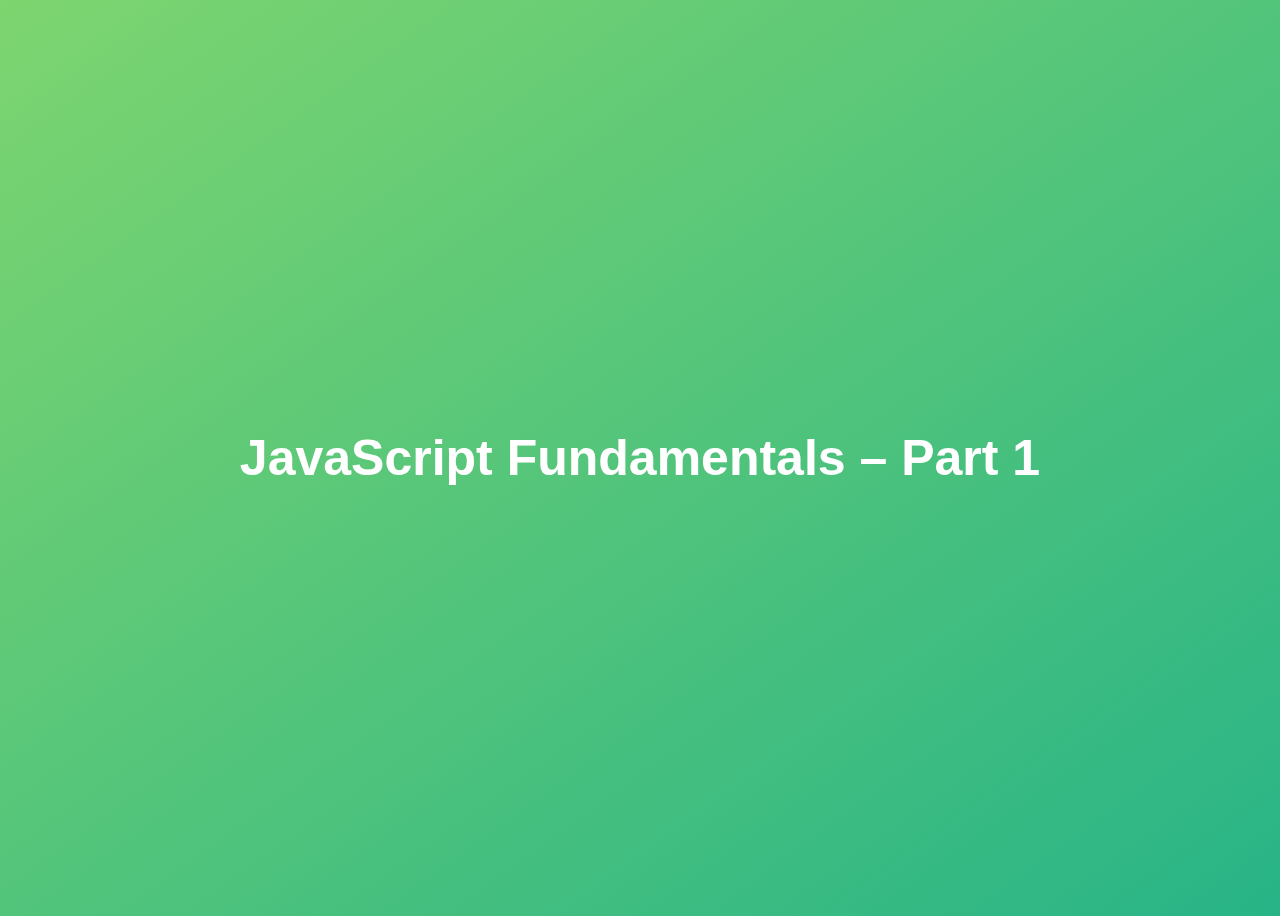
<file: index.html>
<!DOCTYPE html>
<html lang="en">
  <head>
    <meta charset="UTF-8" />
    <meta name="viewport" content="width=device-width, initial-scale=1.0" />
    <meta http-equiv="X-UA-Compatible" content="ie=edge" />
    <title>JavaScript Fundamentals – Part 1</title>
    <style>
      body {
        height: 100vh;
        display: flex;
        align-items: center;
        background: linear-gradient(to top left, #28b487, #7dd56f);
      }
      h1 {
        font-family: sans-serif;
        font-size: 50px;
        line-height: 1.3;
        width: 100%;
        padding: 30px;
        text-align: center;
        color: white;
      }
    </style>
  </head>
  <body>
    <h1>JavaScript Fundamentals – Part 1</h1>

    <script src="script.js"></script>
  </body>
</html>
</file>
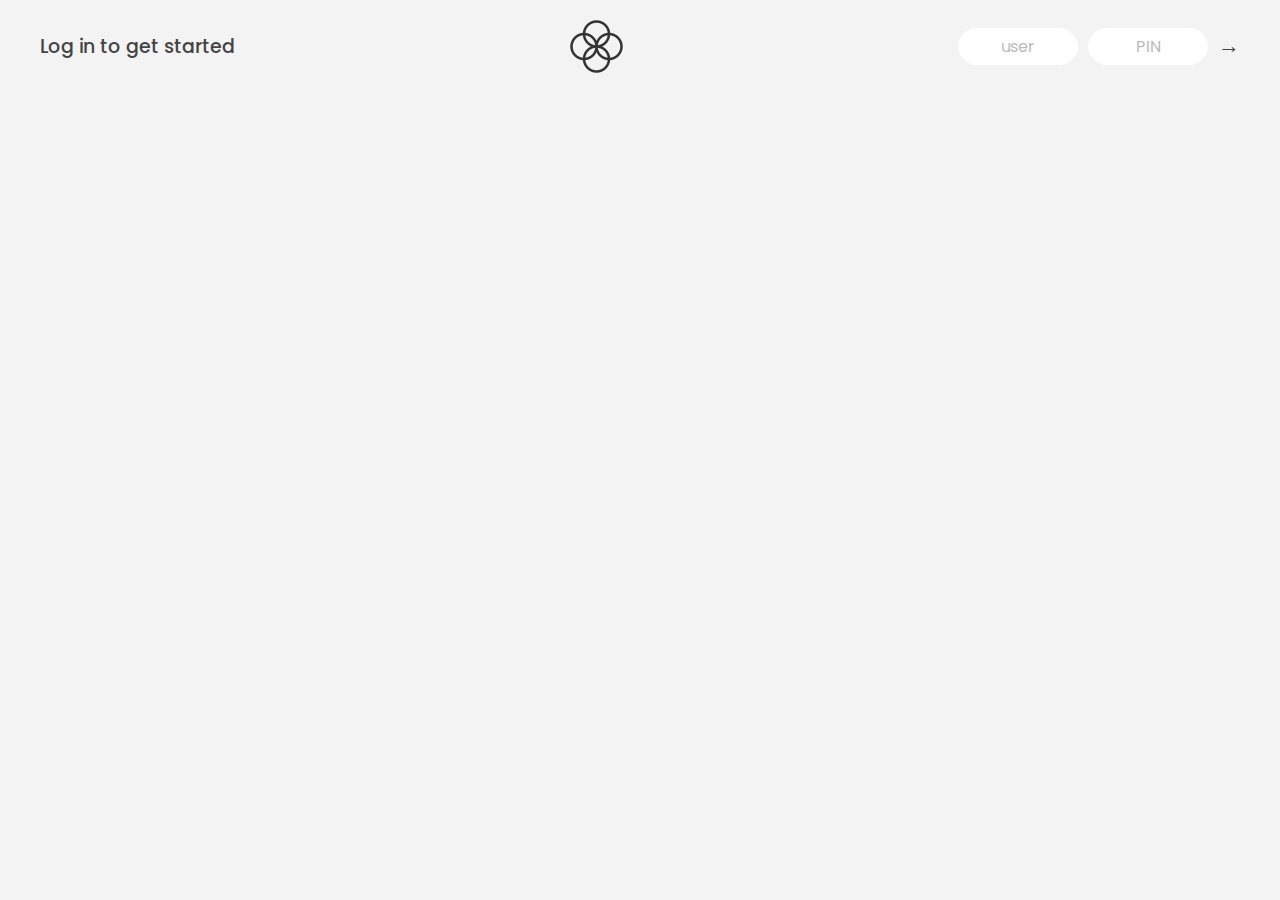
<file: Arrays-Banklist/index.html>
<!DOCTYPE html>
<html lang="en">
  <head>
    <meta charset="UTF-8" />
    <meta name="viewport" content="width=device-width, initial-scale=1.0" />
    <meta http-equiv="X-UA-Compatible" content="ie=edge" />
    <link rel="shortcut icon" type="image/png" href="/icon.png" />

    <link
      href="https://fonts.googleapis.com/css?family=Poppins:400,500,600&display=swap"
      rel="stylesheet"
    />

    <link rel="stylesheet" href="style.css" />
    <title>Bankist</title>
  </head>
  <body>
    <!-- TOP NAVIGATION -->
    <nav>
      <p class="welcome">Log in to get started</p>
      <img src="logo.png" alt="Logo" class="logo" />
      <form class="login">
        <input
          type="text"
          placeholder="user"
          class="login__input login__input--user"
        />
        <!-- In practice, use type="password" -->
        <input
          type="text"
          placeholder="PIN"
          maxlength="4"
          class="login__input login__input--pin"
        />
        <button class="login__btn">&rarr;</button>
      </form>
    </nav>

    <main class="app">
      <!-- BALANCE -->
      <div class="balance">
        <div>
          <p class="balance__label">Current balance</p>
          <p class="balance__date">
            As of <span class="date">05/03/2037</span>
          </p>
        </div>
        <p class="balance__value">0000€</p>
      </div>

      <!-- MOVEMENTS -->
      <div class="movements">
        <div class="movements__row">
          <div class="movements__type movements__type--deposit">2 deposit</div>
          <div class="movements__date">3 days ago</div>
          <div class="movements__value">4 000€</div>
        </div>
        <div class="movements__row">
          <div class="movements__type movements__type--withdrawal">
            1 withdrawal
          </div>
          <div class="movements__date">24/01/2037</div>
          <div class="movements__value">-378€</div>
        </div>
      </div>

      <!-- SUMMARY -->
      <div class="summary">
        <p class="summary__label">In</p>
        <p class="summary__value summary__value--in">0000€</p>
        <p class="summary__label">Out</p>
        <p class="summary__value summary__value--out">0000€</p>
        <p class="summary__label">Interest</p>
        <p class="summary__value summary__value--interest">0000€</p>
        <button class="btn--sort">&downarrow; SORT</button>
      </div>

      <!-- OPERATION: TRANSFERS -->
      <div class="operation operation--transfer">
        <h2>Transfer money</h2>
        <form class="form form--transfer">
          <input type="text" class="form__input form__input--to" />
          <input type="number" class="form__input form__input--amount" />
          <button class="form__btn form__btn--transfer">&rarr;</button>
          <label class="form__label">Transfer to</label>
          <label class="form__label">Amount</label>
        </form>
      </div>

      <!-- OPERATION: LOAN -->
      <div class="operation operation--loan">
        <h2>Request loan</h2>
        <form class="form form--loan">
          <input type="number" class="form__input form__input--loan-amount" />
          <button class="form__btn form__btn--loan">&rarr;</button>
          <label class="form__label form__label--loan">Amount</label>
        </form>
      </div>

      <!-- OPERATION: CLOSE -->
      <div class="operation operation--close">
        <h2>Close account</h2>
        <form class="form form--close">
          <input type="text" class="form__input form__input--user" />
          <input
            type="password"
            maxlength="6"
            class="form__input form__input--pin"
          />
          <button class="form__btn form__btn--close">&rarr;</button>
          <label class="form__label">Confirm user</label>
          <label class="form__label">Confirm PIN</label>
        </form>
      </div>

      <!-- LOGOUT TIMER -->
      <p class="logout-timer">
        You will be logged out in <span class="timer">05:00</span>
      </p>
    </main>

    <!-- <footer>
      &copy; by Jonas Schmedtmann. Don't claim as your own :)
    </footer> -->

    <script src="script.js"></script>
  </body>
</html>
</file>
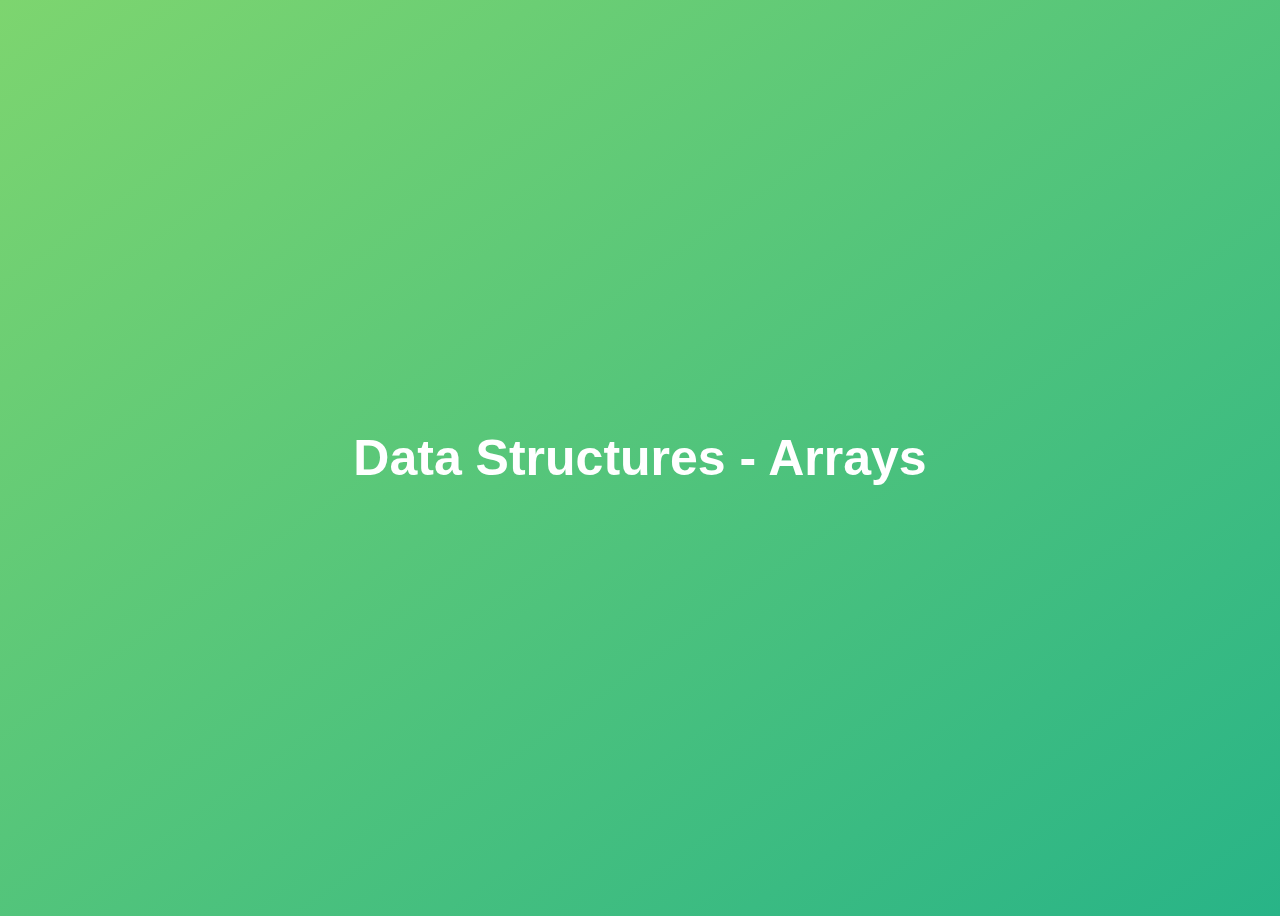
<file: Arrays/index.html>
<!DOCTYPE html>
<html lang="en">
  <head>
    <meta charset="UTF-8" />
    <meta name="viewport" content="width=device-width, initial-scale=1.0" />
    <meta http-equiv="X-UA-Compatible" content="ie=edge" />
    <title>Data Structures and Modern Operators</title>
    <style>
      body {
        height: 100vh;
        display: flex;
        align-items: center;
        background: linear-gradient(to top left, #28b487, #7dd56f);
      }
      h1 {
        font-family: sans-serif;
        font-size: 50px;
        line-height: 1.3;
        width: 100%;
        padding: 30px;
        text-align: center;
        color: white;
      }
      button {
        width: 50px;
        height: 20px;
        margin: 10px;
      }
      textarea {
        width: 300px;
        height: 100px;
      }
    </style>
  </head>
  <body>
    <h1>Data Structures - Arrays</h1>
    <script src="script.js"></script>
  </body>
</html>
</file>
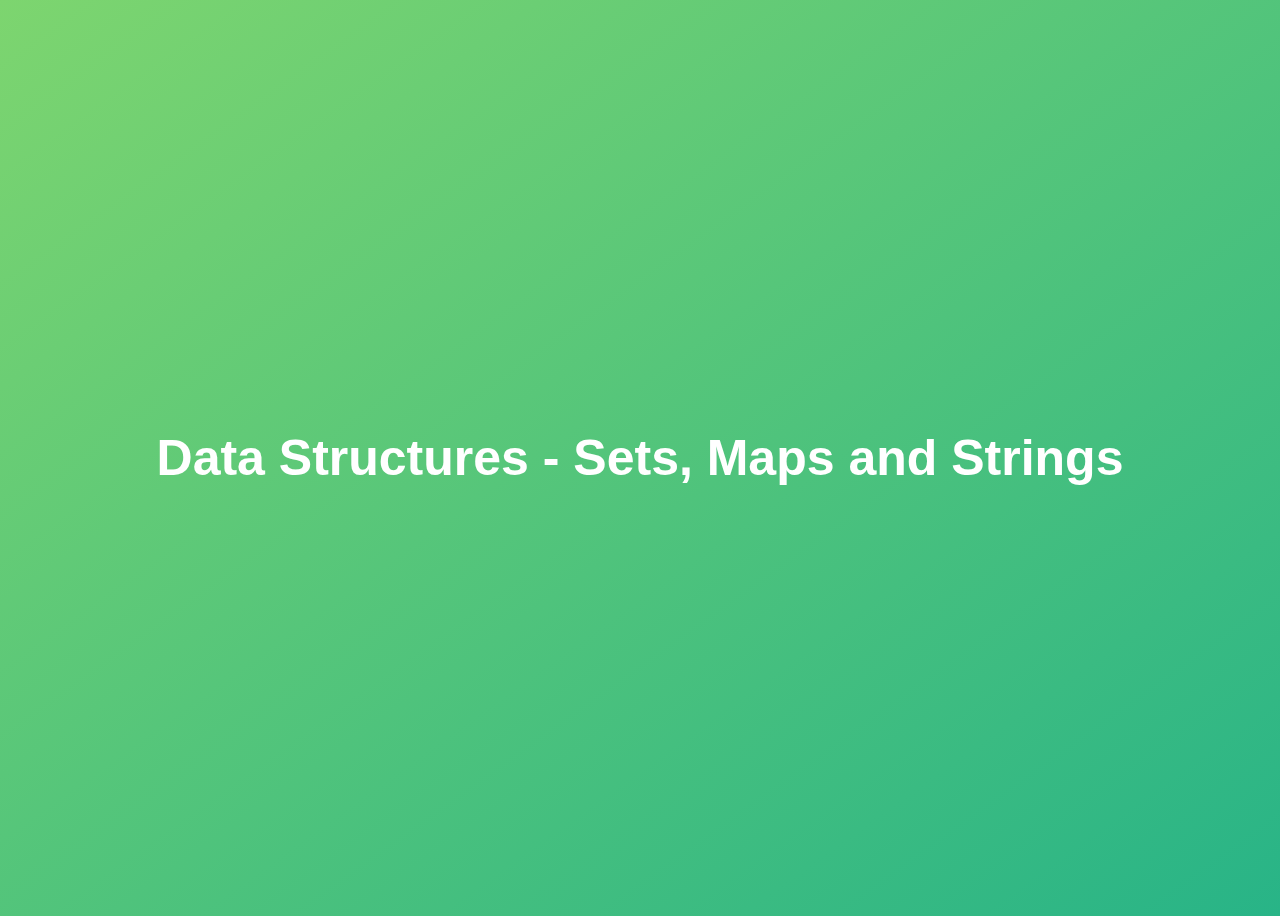
<file: Data-Structure-Sets_Maps_Strings/index.html>
<!DOCTYPE html>
<html lang="en">
  <head>
    <meta charset="UTF-8" />
    <meta name="viewport" content="width=device-width, initial-scale=1.0" />
    <meta http-equiv="X-UA-Compatible" content="ie=edge" />
    <title>Data Structures and Modern Operators</title>
    <style>
      body {
        height: 100vh;
        display: flex;
        align-items: center;
        background: linear-gradient(to top left, #28b487, #7dd56f);
      }
      h1 {
        font-family: sans-serif;
        font-size: 50px;
        line-height: 1.3;
        width: 100%;
        padding: 30px;
        text-align: center;
        color: white;
      }
      button {
        width: 50px;
        height: 20px;
        margin: 10px;
      }
      textarea {
        width: 300px;
        height: 100px;
      }
    </style>
  </head>
  <body>
    <h1>Data Structures - Sets, Maps and Strings</h1>
    <script src="script.js"></script>
  </body>
</html>
</file>
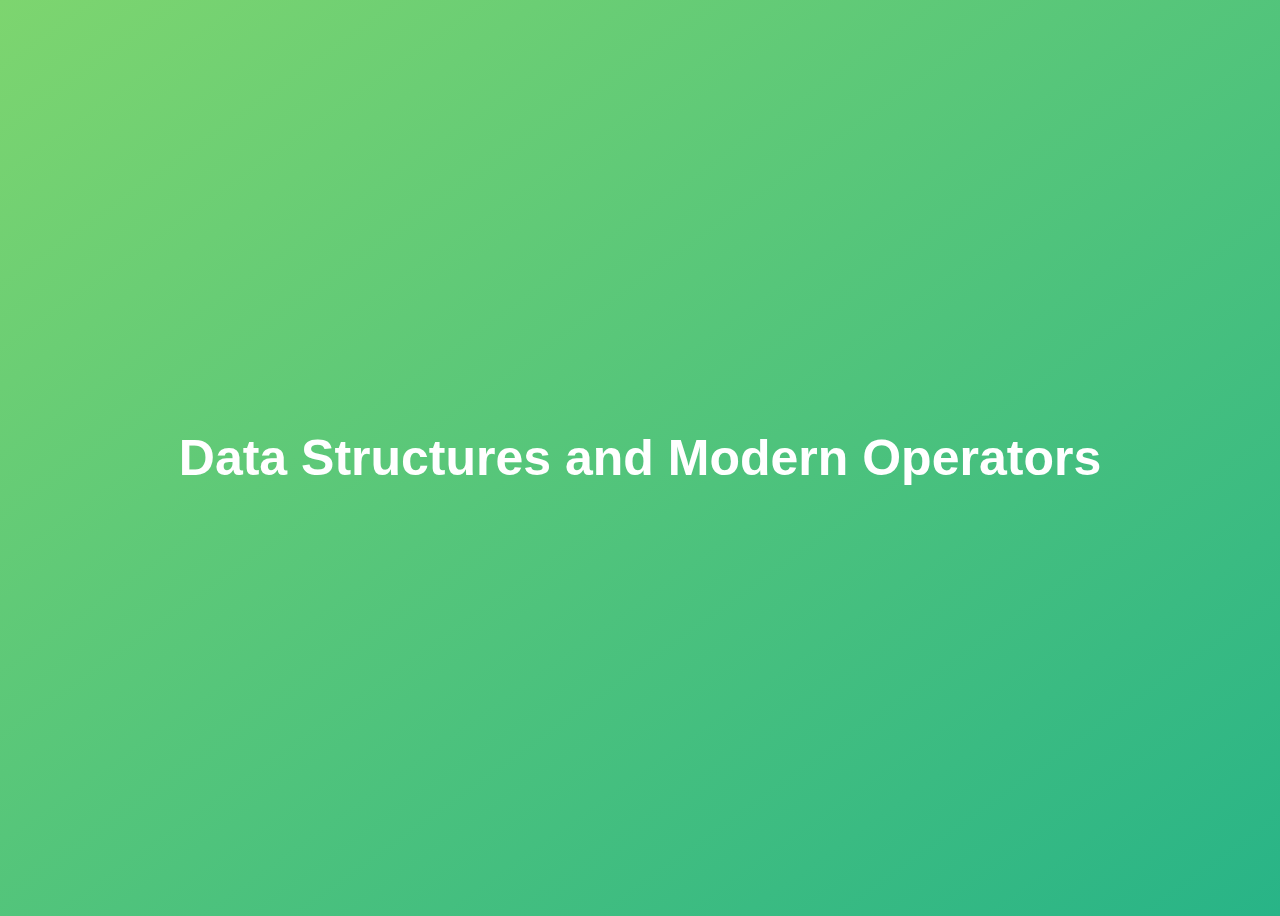
<file: Data-Structures-Operators/index.html>
<!DOCTYPE html>
<html lang="en">
  <head>
    <meta charset="UTF-8" />
    <meta name="viewport" content="width=device-width, initial-scale=1.0" />
    <meta http-equiv="X-UA-Compatible" content="ie=edge" />
    <title>Data Structures and Modern Operators</title>
    <style>
      body {
        height: 100vh;
        display: flex;
        align-items: center;
        background: linear-gradient(to top left, #28b487, #7dd56f);
      }
      h1 {
        font-family: sans-serif;
        font-size: 50px;
        line-height: 1.3;
        width: 100%;
        padding: 30px;
        text-align: center;
        color: white;
      }
      button {
        width: 50px;
        height: 20px;
        margin: 10px;
      }
      textarea {
        width: 300px;
        height: 100px;
      }
    </style>
  </head>
  <body>
    <h1>Data Structures and Modern Operators</h1>
    <script src="script.js"></script>
  </body>
</html>
</file>
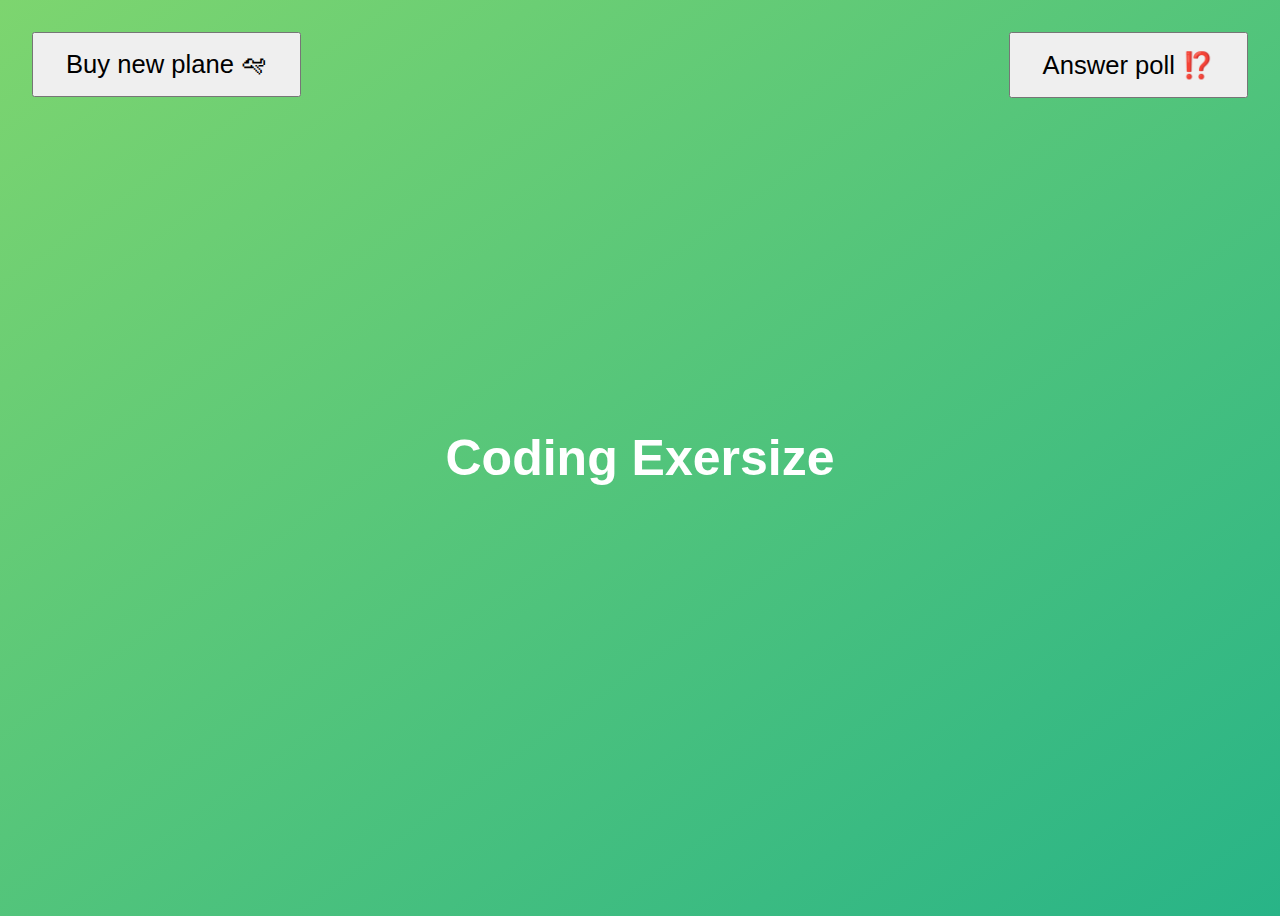
<file: DS-Operator-Coding-Practical-Example/index.html>
<!DOCTYPE html>
<html lang="en">
  <head>
    <meta charset="UTF-8" />
    <meta name="viewport" content="width=device-width, initial-scale=1.0" />
    <meta http-equiv="X-UA-Compatible" content="ie=edge" />
    <title>Data Structures and Modern Operators</title>
    <style>
      body {
        height: 100vh;
        display: flex;
        align-items: center;
        background: linear-gradient(to top left, #28b487, #7dd56f);
      }
      h1 {
        font-family: sans-serif;
        font-size: 50px;
        line-height: 1.3;
        width: 100%;
        padding: 30px;
        text-align: center;
        color: white;
      }
      .buy,
      .poll {
        font-size: 1.6rem;
        padding: 1rem 2rem;
        position: absolute;
        top: 2rem;
      }
      .buy {
        left: 2rem;
      }
      .poll {
        right: 2rem;
      }
    </style>
  </head>
  <body>
    <h1>Coding Exersize</h1>
    <button class="buy">Buy new plane 🛩</button>
    <button class="poll">Answer poll ⁉️</button>
    <script src="script.js"></script>
  </body>
</html>
</file>
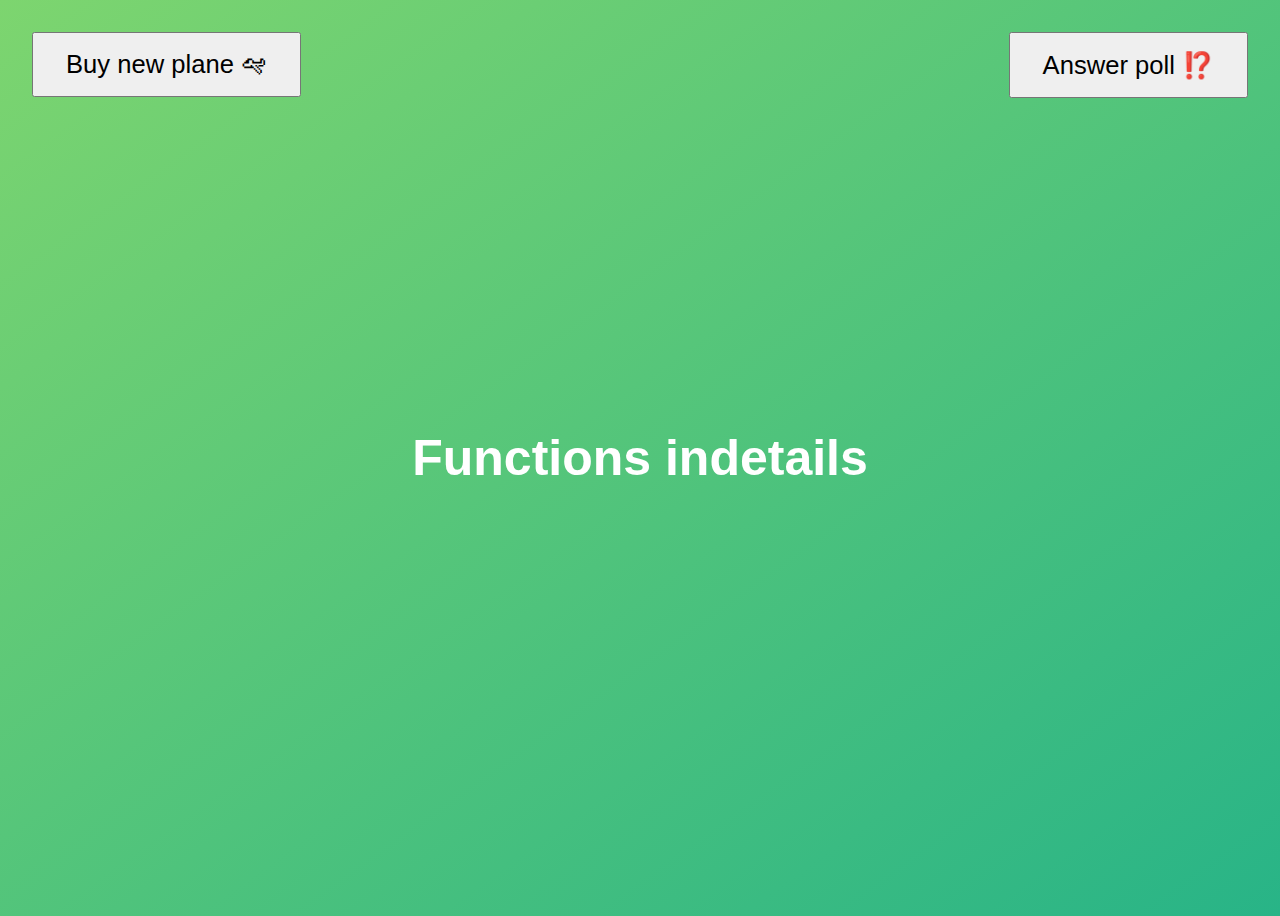
<file: Functions/index.html>
<!DOCTYPE html>
<html lang="en">
  <head>
    <meta charset="UTF-8" />
    <meta name="viewport" content="width=device-width, initial-scale=1.0" />
    <meta http-equiv="X-UA-Compatible" content="ie=edge" />
    <title>A Closer Look at Functions</title>
    <style>
      body {
        height: 100vh;
        display: flex;
        align-items: center;
        background: linear-gradient(to top left, #28b487, #7dd56f);
      }
      h1 {
        font-family: sans-serif;
        font-size: 50px;
        line-height: 1.3;
        width: 100%;
        padding: 30px;
        text-align: center;
        color: white;
      }
      .buy,
      .poll {
        font-size: 1.6rem;
        padding: 1rem 2rem;
        position: absolute;
        top: 2rem;
      }
      .buy {
        left: 2rem;
      }
      .poll {
        right: 2rem;
      }
    </style>
  </head>
  <body>
    <h1>Functions indetails</h1>
    <button class="buy">Buy new plane 🛩</button>
    <button class="poll">Answer poll ⁉️</button>
    <script src="script.js"></script>
  </body>
</html>
</file>
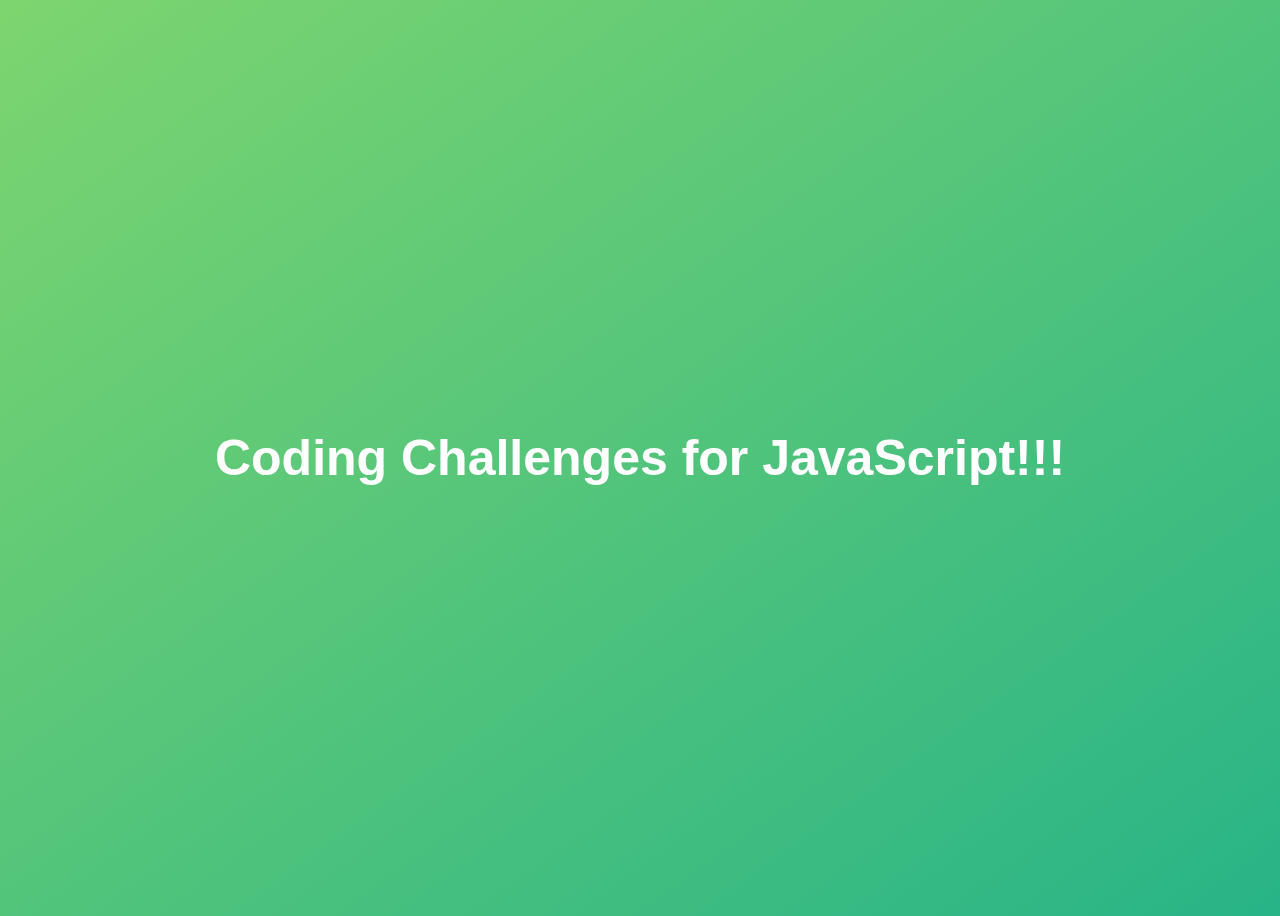
<file: JavaFundamentalsCodingExersize/index.html>
<!DOCTYPE html>
<html lang="en">
  <head>
    <meta charset="UTF-8" />
    <meta name="viewport" content="width=device-width, initial-scale=1.0" />
    <meta http-equiv="X-UA-Compatible" content="ie=edge" />
    <title>Coding Problems</title>
    <style>
      body {
        height: 100vh;
        display: flex;
        align-items: center;
        background: linear-gradient(to top left, #28b487, #7dd56f);
      }
      h1 {
        font-family: sans-serif;
        font-size: 50px;
        line-height: 1.3;
        width: 100%;
        padding: 30px;
        text-align: center;
        color: white;
      }
    </style>
  </head>
  <body>
    <h1>Coding Challenges for JavaScript!!!</h1>

    <script src="script.js"></script>
  </body>
</html>
</file>
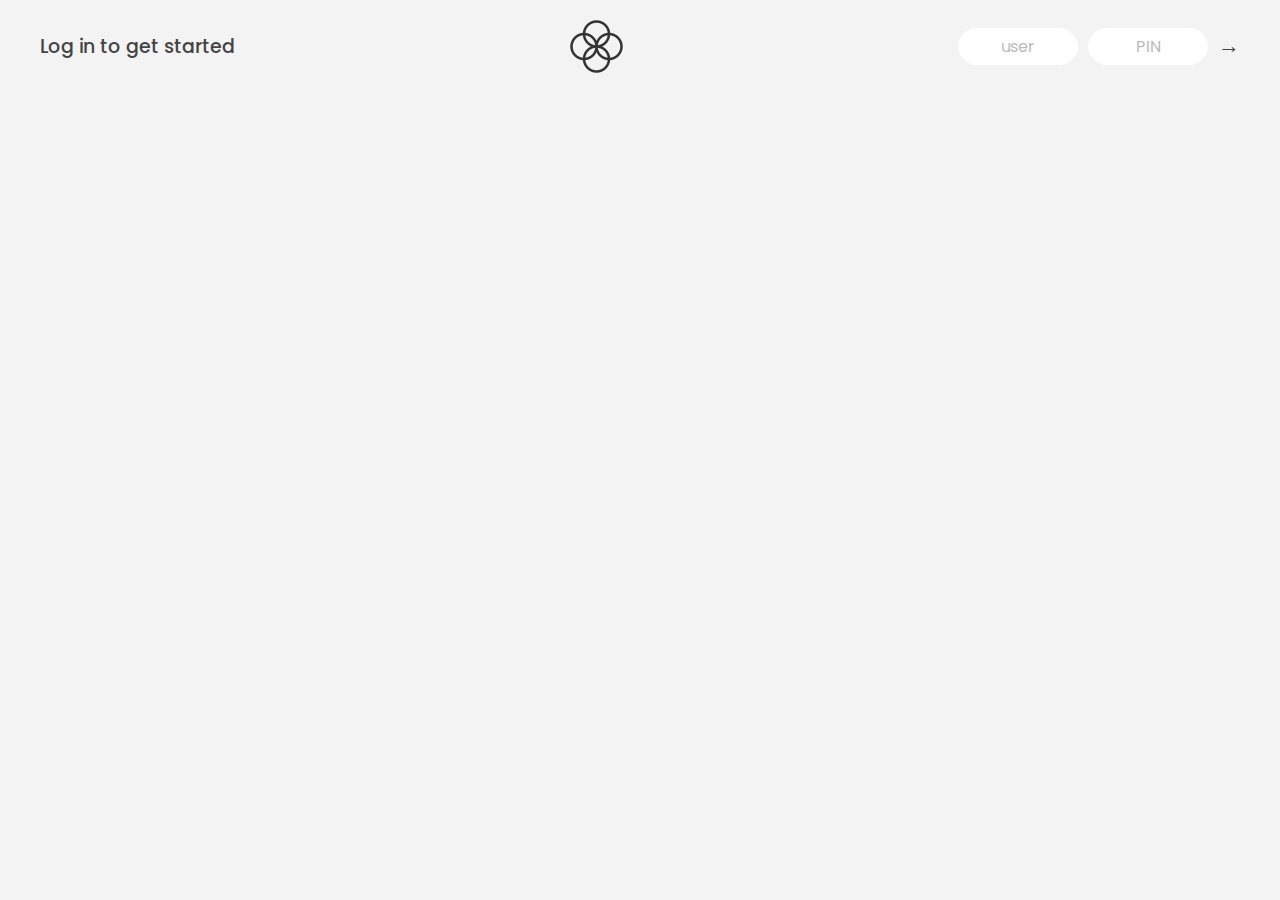
<file: Number-Dates-Timers/index.html>
<!DOCTYPE html>
<html lang="en">
  <head>
    <meta charset="UTF-8" />
    <meta name="viewport" content="width=device-width, initial-scale=1.0" />
    <meta http-equiv="X-UA-Compatible" content="ie=edge" />
    <link rel="shortcut icon" type="image/png" href="/icon.png" />

    <link
      href="https://fonts.googleapis.com/css?family=Poppins:400,500,600&display=swap"
      rel="stylesheet"
    />

    <link rel="stylesheet" href="style.css" />
    <title>Number-Dates-Timers</title>
  </head>
  <body>
    <!-- TOP NAVIGATION -->
    <nav>
      <p class="welcome">Log in to get started</p>
      <img src="logo.png" alt="Logo" class="logo" />
      <form class="login">
        <input
          type="text"
          placeholder="user"
          class="login__input login__input--user"
        />
        <!-- In practice, use type="password" -->
        <input
          type="text"
          placeholder="PIN"
          maxlength="4"
          class="login__input login__input--pin"
        />
        <button class="login__btn">&rarr;</button>
      </form>
    </nav>

    <main class="app">
      <!-- BALANCE -->
      <div class="balance">
        <div>
          <p class="balance__label">Current balance</p>
          <p class="balance__date">
            As of <span class="date">05/03/2037</span>
          </p>
        </div>
        <p class="balance__value">0000€</p>
      </div>

      <!-- MOVEMENTS -->
      <div class="movements">
        <div class="movements__row">
          <div class="movements__type movements__type--deposit">2 deposit</div>
          <div class="movements__date">3 days ago</div>
          <div class="movements__value">4 000€</div>
        </div>
        <div class="movements__row">
          <div class="movements__type movements__type--withdrawal">
            1 withdrawal
          </div>
          <div class="movements__date">24/01/2037</div>
          <div class="movements__value">-378€</div>
        </div>
      </div>

      <!-- SUMMARY -->
      <div class="summary">
        <p class="summary__label">In</p>
        <p class="summary__value summary__value--in">0000€</p>
        <p class="summary__label">Out</p>
        <p class="summary__value summary__value--out">0000€</p>
        <p class="summary__label">Interest</p>
        <p class="summary__value summary__value--interest">0000€</p>
        <button class="btn--sort">&downarrow; SORT</button>
      </div>

      <!-- OPERATION: TRANSFERS -->
      <div class="operation operation--transfer">
        <h2>Transfer money</h2>
        <form class="form form--transfer">
          <input type="text" class="form__input form__input--to" />
          <input type="number" class="form__input form__input--amount" />
          <button class="form__btn form__btn--transfer">&rarr;</button>
          <label class="form__label">Transfer to</label>
          <label class="form__label">Amount</label>
        </form>
      </div>

      <!-- OPERATION: LOAN -->
      <div class="operation operation--loan">
        <h2>Request loan</h2>
        <form class="form form--loan">
          <input type="number" class="form__input form__input--loan-amount" />
          <button class="form__btn form__btn--loan">&rarr;</button>
          <label class="form__label form__label--loan">Amount</label>
        </form>
      </div>

      <!-- OPERATION: CLOSE -->
      <div class="operation operation--close">
        <h2>Close account</h2>
        <form class="form form--close">
          <input type="text" class="form__input form__input--user" />
          <input
            type="password"
            maxlength="6"
            class="form__input form__input--pin"
          />
          <button class="form__btn form__btn--close">&rarr;</button>
          <label class="form__label">Confirm user</label>
          <label class="form__label">Confirm PIN</label>
        </form>
      </div>

      <!-- LOGOUT TIMER -->
      <p class="logout-timer">
        You will be logged out in <span class="timer">05:00</span>
      </p>
    </main>

    <!-- <footer>
      &copy; by Jonas Schmedtmann. Don't claim as your own :)
    </footer> -->

    <script src="script.js"></script>
  </body>
</html>
</file>
<file: Arrays-Banklist/style.css>
/*
 * Use this CSS to learn some intersting techniques,
 * in case you're wondering how I built the UI.
 * Have fun! 😁
 */

* {
  margin: 0;
  padding: 0;
  box-sizing: inherit;
}

html {
  font-size: 62.5%;
  box-sizing: border-box;
}

body {
  font-family: 'Poppins', sans-serif;
  color: #444;
  background-color: #f3f3f3;
  height: 100vh;
  padding: 2rem;
}

nav {
  display: flex;
  justify-content: space-between;
  align-items: center;
  padding: 0 2rem;
}

.welcome {
  font-size: 1.9rem;
  font-weight: 500;
}

.logo {
  height: 5.25rem;
}

.login {
  display: flex;
}

.login__input {
  border: none;
  padding: 0.5rem 2rem;
  font-size: 1.6rem;
  font-family: inherit;
  text-align: center;
  width: 12rem;
  border-radius: 10rem;
  margin-right: 1rem;
  color: inherit;
  border: 1px solid #fff;
  transition: all 0.3s;
}

.login__input:focus {
  outline: none;
  border: 1px solid #ccc;
}

.login__input::placeholder {
  color: #bbb;
}

.login__btn {
  border: none;
  background: none;
  font-size: 2.2rem;
  color: inherit;
  cursor: pointer;
  transition: all 0.3s;
}

.login__btn:hover,
.login__btn:focus,
.btn--sort:hover,
.btn--sort:focus {
  outline: none;
  color: #777;
}

/* MAIN */
.app {
  position: relative;
  max-width: 100rem;
  margin: 4rem auto;
  display: grid;
  grid-template-columns: 4fr 3fr;
  grid-template-rows: auto repeat(3, 15rem) auto;
  gap: 2rem;

  /* NOTE This creates the fade in/out anumation */
  opacity: 0;
  transition: all 1s;
}

.balance {
  grid-column: 1 / span 2;
  display: flex;
  align-items: flex-end;
  justify-content: space-between;
  margin-bottom: 2rem;
}

.balance__label {
  font-size: 2.2rem;
  font-weight: 500;
  margin-bottom: -0.2rem;
}

.balance__date {
  font-size: 1.4rem;
  color: #888;
}

.balance__value {
  font-size: 4.5rem;
  font-weight: 400;
}

/* MOVEMENTS */
.movements {
  grid-row: 2 / span 3;
  background-color: #fff;
  border-radius: 1rem;
  overflow: scroll;
}

.movements__row {
  padding: 2.25rem 4rem;
  display: flex;
  align-items: center;
  border-bottom: 1px solid #eee;
}

.movements__type {
  font-size: 1.1rem;
  text-transform: uppercase;
  font-weight: 500;
  color: #fff;
  padding: 0.1rem 1rem;
  border-radius: 10rem;
  margin-right: 2rem;
}

.movements__date {
  font-size: 1.1rem;
  text-transform: uppercase;
  font-weight: 500;
  color: #666;
}

.movements__type--deposit {
  background-image: linear-gradient(to top left, #39b385, #9be15d);
}

.movements__type--withdrawal {
  background-image: linear-gradient(to top left, #e52a5a, #ff585f);
}

.movements__value {
  font-size: 1.7rem;
  margin-left: auto;
}

/* SUMMARY */
.summary {
  grid-row: 5 / 6;
  display: flex;
  align-items: baseline;
  padding: 0 0.3rem;
  margin-top: 1rem;
}

.summary__label {
  font-size: 1.2rem;
  font-weight: 500;
  text-transform: uppercase;
  margin-right: 0.8rem;
}

.summary__value {
  font-size: 2.2rem;
  margin-right: 2.5rem;
}

.summary__value--in,
.summary__value--interest {
  color: #66c873;
}

.summary__value--out {
  color: #f5465d;
}

.btn--sort {
  margin-left: auto;
  border: none;
  background: none;
  font-size: 1.3rem;
  font-weight: 500;
  cursor: pointer;
}

/* OPERATIONS */
.operation {
  border-radius: 1rem;
  padding: 3rem 4rem;
  color: #333;
}

.operation--transfer {
  background-image: linear-gradient(to top left, #ffb003, #ffcb03);
}

.operation--loan {
  background-image: linear-gradient(to top left, #39b385, #9be15d);
}

.operation--close {
  background-image: linear-gradient(to top left, #e52a5a, #ff585f);
}

h2 {
  margin-bottom: 1.5rem;
  font-size: 1.7rem;
  font-weight: 600;
  color: #333;
}

.form {
  display: grid;
  grid-template-columns: 2.5fr 2.5fr 1fr;
  grid-template-rows: auto auto;
  gap: 0.4rem 1rem;
}

/* Exceptions for interst */
.form.form--loan {
  grid-template-columns: 2.5fr 1fr 2.5fr;
}
.form__label--loan {
  grid-row: 2;
}
/* End exceptions */

.form__input {
  width: 100%;
  border: none;
  background-color: rgba(255, 255, 255, 0.4);
  font-family: inherit;
  font-size: 1.5rem;
  text-align: center;
  color: #333;
  padding: 0.3rem 1rem;
  border-radius: 0.7rem;
  transition: all 0.3s;
}

.form__input:focus {
  outline: none;
  background-color: rgba(255, 255, 255, 0.6);
}

.form__label {
  font-size: 1.3rem;
  text-align: center;
}

.form__btn {
  border: none;
  border-radius: 0.7rem;
  font-size: 1.8rem;
  background-color: #fff;
  cursor: pointer;
  transition: all 0.3s;
}

.form__btn:focus {
  outline: none;
  background-color: rgba(255, 255, 255, 0.8);
}

.logout-timer {
  padding: 0 0.3rem;
  margin-top: 1.9rem;
  text-align: right;
  font-size: 1.25rem;
}

.timer {
  font-weight: 600;
}
</file>
<file: Number-Dates-Timers/style.css>
/*
 * Use this CSS to learn some intersting techniques,
 * in case you're wondering how I built the UI.
 * Have fun! 😁
 */

* {
  margin: 0;
  padding: 0;
  box-sizing: inherit;
}

html {
  font-size: 62.5%;
  box-sizing: border-box;
}

body {
  font-family: 'Poppins', sans-serif;
  color: #444;
  background-color: #f3f3f3;
  height: 100vh;
  padding: 2rem;
}

nav {
  display: flex;
  justify-content: space-between;
  align-items: center;
  padding: 0 2rem;
}

.welcome {
  font-size: 1.9rem;
  font-weight: 500;
}

.logo {
  height: 5.25rem;
}

.login {
  display: flex;
}

.login__input {
  border: none;
  padding: 0.5rem 2rem;
  font-size: 1.6rem;
  font-family: inherit;
  text-align: center;
  width: 12rem;
  border-radius: 10rem;
  margin-right: 1rem;
  color: inherit;
  border: 1px solid #fff;
  transition: all 0.3s;
}

.login__input:focus {
  outline: none;
  border: 1px solid #ccc;
}

.login__input::placeholder {
  color: #bbb;
}

.login__btn {
  border: none;
  background: none;
  font-size: 2.2rem;
  color: inherit;
  cursor: pointer;
  transition: all 0.3s;
}

.login__btn:hover,
.login__btn:focus,
.btn--sort:hover,
.btn--sort:focus {
  outline: none;
  color: #777;
}

/* MAIN */
.app {
  position: relative;
  max-width: 100rem;
  margin: 4rem auto;
  display: grid;
  grid-template-columns: 4fr 3fr;
  grid-template-rows: auto repeat(3, 15rem) auto;
  gap: 2rem;

  /* NOTE This creates the fade in/out anumation */
  opacity: 0;
  transition: all 1s;
}

.balance {
  grid-column: 1 / span 2;
  display: flex;
  align-items: flex-end;
  justify-content: space-between;
  margin-bottom: 2rem;
}

.balance__label {
  font-size: 2.2rem;
  font-weight: 500;
  margin-bottom: -0.2rem;
}

.balance__date {
  font-size: 1.4rem;
  color: #888;
}

.balance__value {
  font-size: 4.5rem;
  font-weight: 400;
}

/* MOVEMENTS */
.movements {
  grid-row: 2 / span 3;
  background-color: #fff;
  border-radius: 1rem;
  overflow: scroll;
}

.movements__row {
  padding: 2.25rem 4rem;
  display: flex;
  align-items: center;
  border-bottom: 1px solid #eee;
}

.movements__type {
  font-size: 1.1rem;
  text-transform: uppercase;
  font-weight: 500;
  color: #fff;
  padding: 0.1rem 1rem;
  border-radius: 10rem;
  margin-right: 2rem;
}

.movements__date {
  font-size: 1.1rem;
  text-transform: uppercase;
  font-weight: 500;
  color: #666;
}

.movements__type--deposit {
  background-image: linear-gradient(to top left, #39b385, #9be15d);
}

.movements__type--withdrawal {
  background-image: linear-gradient(to top left, #e52a5a, #ff585f);
}

.movements__value {
  font-size: 1.7rem;
  margin-left: auto;
}

/* SUMMARY */
.summary {
  grid-row: 5 / 6;
  display: flex;
  align-items: baseline;
  padding: 0 0.3rem;
  margin-top: 1rem;
}

.summary__label {
  font-size: 1.2rem;
  font-weight: 500;
  text-transform: uppercase;
  margin-right: 0.8rem;
}

.summary__value {
  font-size: 2.2rem;
  margin-right: 2.5rem;
}

.summary__value--in,
.summary__value--interest {
  color: #66c873;
}

.summary__value--out {
  color: #f5465d;
}

.btn--sort {
  margin-left: auto;
  border: none;
  background: none;
  font-size: 1.3rem;
  font-weight: 500;
  cursor: pointer;
}

/* OPERATIONS */
.operation {
  border-radius: 1rem;
  padding: 3rem 4rem;
  color: #333;
}

.operation--transfer {
  background-image: linear-gradient(to top left, #ffb003, #ffcb03);
}

.operation--loan {
  background-image: linear-gradient(to top left, #39b385, #9be15d);
}

.operation--close {
  background-image: linear-gradient(to top left, #e52a5a, #ff585f);
}

h2 {
  margin-bottom: 1.5rem;
  font-size: 1.7rem;
  font-weight: 600;
  color: #333;
}

.form {
  display: grid;
  grid-template-columns: 2.5fr 2.5fr 1fr;
  grid-template-rows: auto auto;
  gap: 0.4rem 1rem;
}

/* Exceptions for interst */
.form.form--loan {
  grid-template-columns: 2.5fr 1fr 2.5fr;
}
.form__label--loan {
  grid-row: 2;
}
/* End exceptions */

.form__input {
  width: 100%;
  border: none;
  background-color: rgba(255, 255, 255, 0.4);
  font-family: inherit;
  font-size: 1.5rem;
  text-align: center;
  color: #333;
  padding: 0.3rem 1rem;
  border-radius: 0.7rem;
  transition: all 0.3s;
}

.form__input:focus {
  outline: none;
  background-color: rgba(255, 255, 255, 0.6);
}

.form__label {
  font-size: 1.3rem;
  text-align: center;
}

.form__btn {
  border: none;
  border-radius: 0.7rem;
  font-size: 1.8rem;
  background-color: #fff;
  cursor: pointer;
  transition: all 0.3s;
}

.form__btn:focus {
  outline: none;
  background-color: rgba(255, 255, 255, 0.8);
}

.logout-timer {
  padding: 0 0.3rem;
  margin-top: 1.9rem;
  text-align: right;
  font-size: 1.25rem;
}

.timer {
  font-weight: 600;
}
</file>
